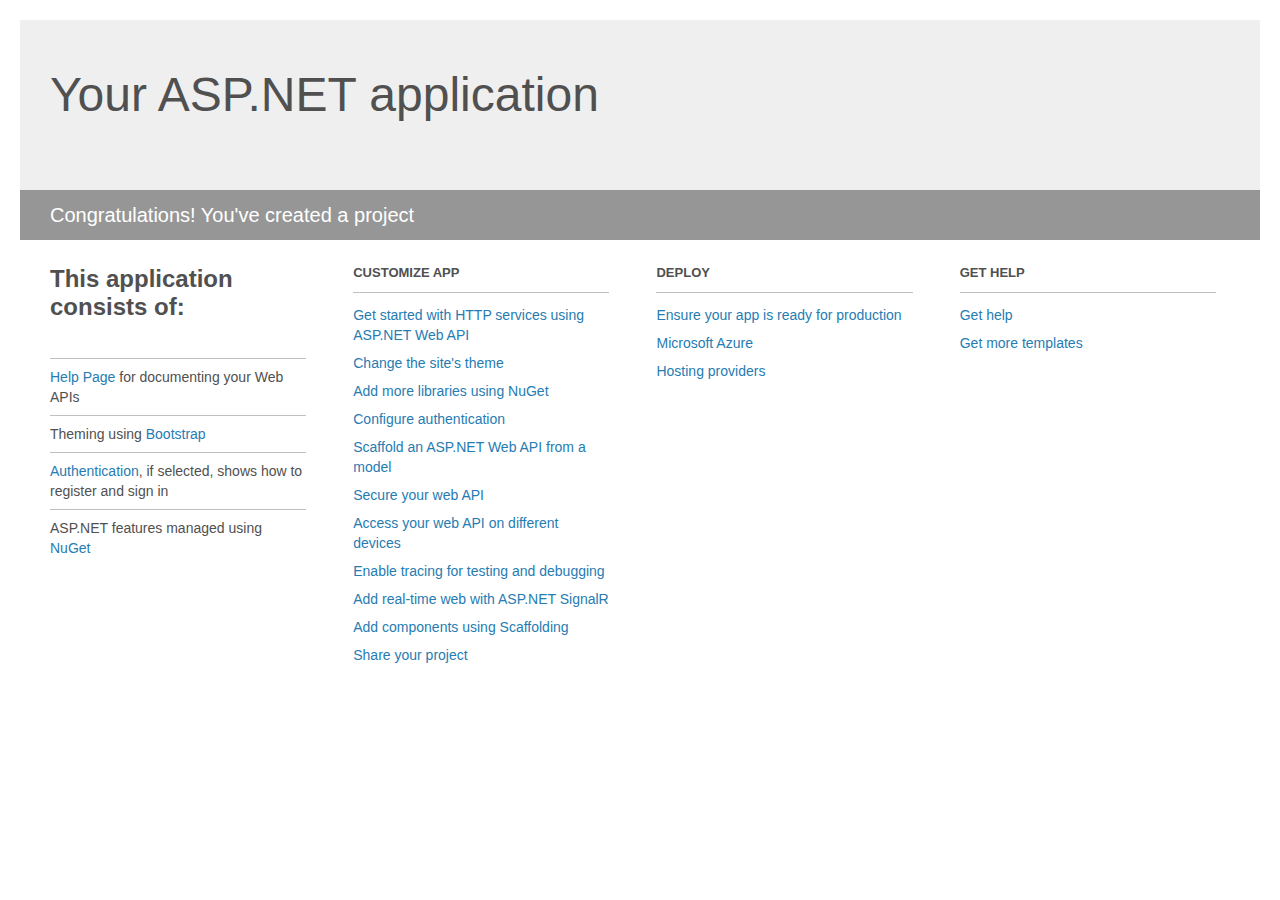
<file: AngularJS/Project_Readme.html>
﻿<!DOCTYPE html>
<html lang="en">
<head>
    <meta charset="utf-8" />
    <title>Your ASP.NET application</title>
    <style>
        body {
            background: #fff;
            color: #505050;
            font: 14px 'Segoe UI', tahoma, arial, helvetica, sans-serif;
            margin: 20px;
            padding: 0;
        }

        #header {
            background: #efefef;
            padding: 0;
        }

        h1 {
            font-size: 48px;
            font-weight: normal;
            margin: 0;
            padding: 0 30px;
            line-height: 150px;
        }

        p {
            font-size: 20px;
            color: #fff;
            background: #969696;
            padding: 0 30px;
            line-height: 50px;
        }

        #main {
            padding: 5px 30px;
        }

        .section {
            width: 21.7%;
            float: left;
            margin: 0 0 0 4%;
        }

            .section h2 {
                font-size: 13px;
                text-transform: uppercase;
                margin: 0;
                border-bottom: 1px solid silver;
                padding-bottom: 12px;
                margin-bottom: 8px;
            }

            .section.first {
                margin-left: 0;
            }

                .section.first h2 {
                    font-size: 24px;
                    text-transform: none;
                    margin-bottom: 25px;
                    border: none;
                }

                .section.first li {
                    border-top: 1px solid silver;
                    padding: 8px 0;
                }

            .section.last {
                margin-right: 0;
            }

        ul {
            list-style: none;
            padding: 0;
            margin: 0;
            line-height: 20px;
        }

        li {
            padding: 4px 0;
        }

        a {
            color: #267cb2;
            text-decoration: none;
        }

            a:hover {
                text-decoration: underline;
            }
    </style>
</head>
<body>

    <div id="header">
        <h1>Your ASP.NET application</h1>
        <p>Congratulations! You've created a project</p>
    </div>

    <div id="main">
        <div class="section first">
            <h2>This application consists of:</h2>
            <ul>
                <li><a href="http://go.microsoft.com/fwlink/?LinkID=320956">Help Page</a> for documenting your Web APIs</li>
                <li>Theming using <a href="http://go.microsoft.com/fwlink/?LinkID=320754">Bootstrap</a></li>
                <li><a href="http://go.microsoft.com/fwlink/?LinkID=320957">Authentication</a>, if selected, shows how to register and sign in</li>
                <li>ASP.NET features managed using <a href="http://go.microsoft.com/fwlink/?LinkID=320958">NuGet</a></li>
            </ul>
        </div>

        <div class="section">
            <h2>Customize app</h2>
            <ul>
                <li><a href="http://go.microsoft.com/fwlink/?LinkID=320959">Get started with HTTP services using ASP.NET Web API</a></li>
                <li><a href="http://go.microsoft.com/fwlink/?LinkID=320960">Change the site's theme</a></li>
                <li><a href="http://go.microsoft.com/fwlink/?LinkID=320961">Add more libraries using NuGet</a></li>
                <li><a href="http://go.microsoft.com/fwlink/?LinkID=320962">Configure authentication</a></li>
                <li><a href="http://go.microsoft.com/fwlink/?LinkID=320963">Scaffold an ASP.NET Web API from a model</a></li>
                <li><a href="http://go.microsoft.com/fwlink/?LinkID=320964">Secure your web API</a></li>
                <li><a href="http://go.microsoft.com/fwlink/?LinkID=320965">Access your web API on different devices</a></li>
                <li><a href="http://go.microsoft.com/fwlink/?LinkID=320966">Enable tracing for testing and debugging</a></li>
                <li><a href="http://go.microsoft.com/fwlink/?LinkID=320765">Add real-time web with ASP.NET SignalR</a></li>
                <li><a href="http://go.microsoft.com/fwlink/?LinkID=320766">Add components using Scaffolding</a></li>
                <li><a href="http://go.microsoft.com/fwlink/?LinkID=320768">Share your project</a></li>
            </ul>
        </div>

        <div class="section">
            <h2>Deploy</h2>
            <ul>
                <li><a href="http://go.microsoft.com/fwlink/?LinkID=320769">Ensure your app is ready for production</a></li>
                <li><a href="http://go.microsoft.com/fwlink/?LinkID=320770">Microsoft Azure</a></li>
                <li><a href="http://go.microsoft.com/fwlink/?LinkID=320771">Hosting providers</a></li>
            </ul>
        </div>

        <div class="section last">
            <h2>Get help</h2>
            <ul>
                <li><a href="http://go.microsoft.com/fwlink/?LinkID=320772">Get help</a></li>
                <li><a href="http://go.microsoft.com/fwlink/?LinkID=320773">Get more templates</a></li>
            </ul>
        </div>
    </div>
</body>
</html>
</file>
